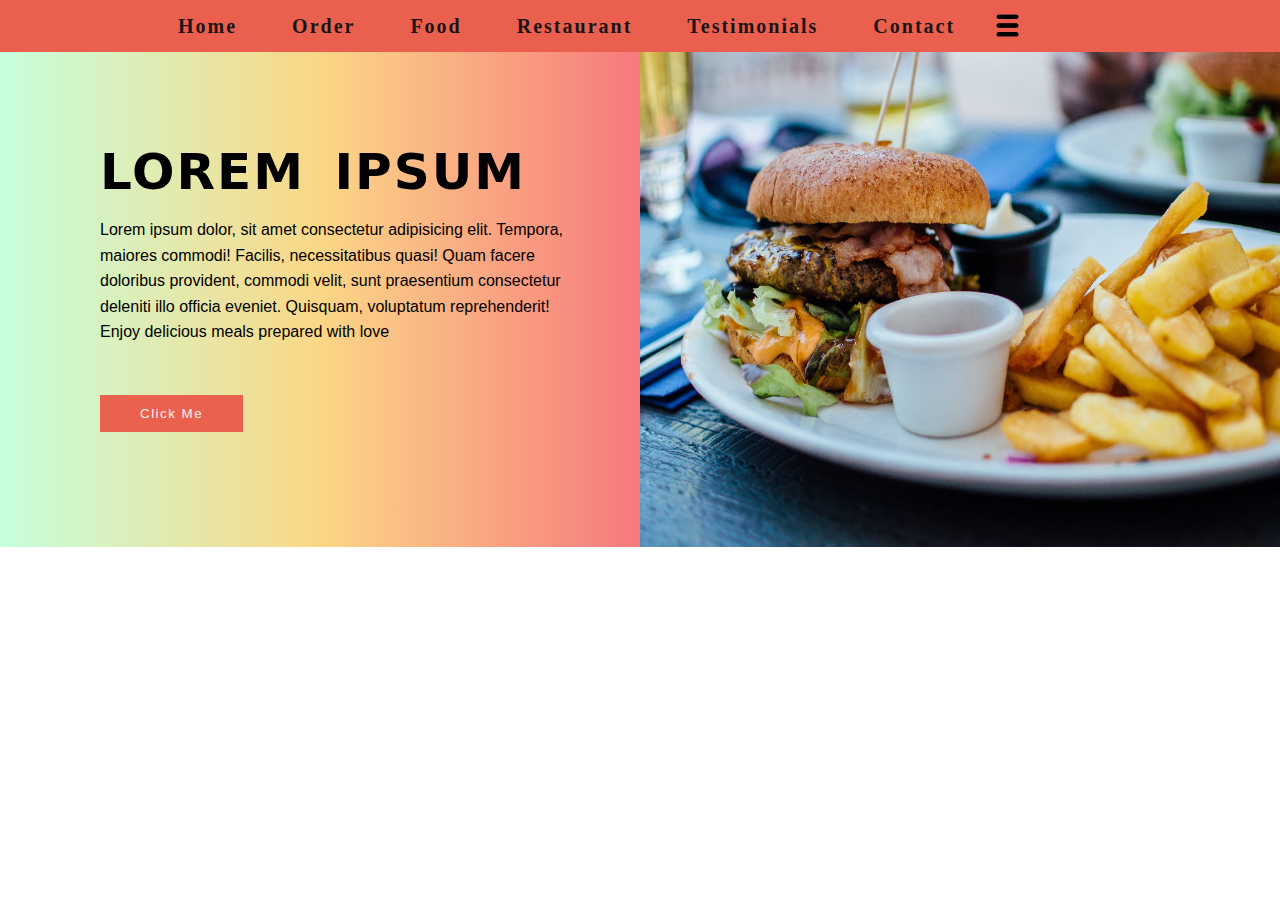
<file: index.html>
<!DOCTYPE html>
<html lang="en">
  <head>
    <meta charset="UTF-8" />
    <meta name="viewport" content="width=device-width, initial-scale=1.0" />
    <title>Ecom</title>
    <link rel="stylesheet" href="styles.css" />
  </head>
  <body>
    <header>
      <div class="container">
        <nav>
          <ul>
            <li><a href="#">Home</a></li>
            <li><a href="#">Order</a></li>
            <li><a href="#">Food</a></li>
            <li><a href="#">Restaurant</a></li>
            <li><a href="#">Testimonials</a></li>
            <li><a href="">Contact</a></li>
            <li><a href="clickme/index.html">
              <img src="images/menu-bar.png" alt="menu" style="width: 35px; height: 35px; margin-left: -20px; margin-top: -10px; margin-bottom: -10px;"></a></li>
         
          </ul>
        </nav>
      </div>
    </header>
      <div class="row">
        <div class="column">
        <h1>LOREM IPSUM</h1>
        <p>Lorem ipsum dolor, sit amet consectetur adipisicing elit. Tempora, maiores commodi! Facilis, necessitatibus quasi! Quam facere doloribus provident, commodi velit, sunt praesentium consectetur deleniti illo officia eveniet. Quisquam, voluptatum reprehenderit! Enjoy delicious meals prepared with love</p>
        <a href="clickme/index.html" class="btn" target=”_blank”>Click Me</a>
      </div>
      <div class="column">
        <img src="images/pexels-robin-stickel-70497.jpg" alt="Restaurant" width="100%" height="100%">
      </div>
      </div>


  </body>
</html>
</file>
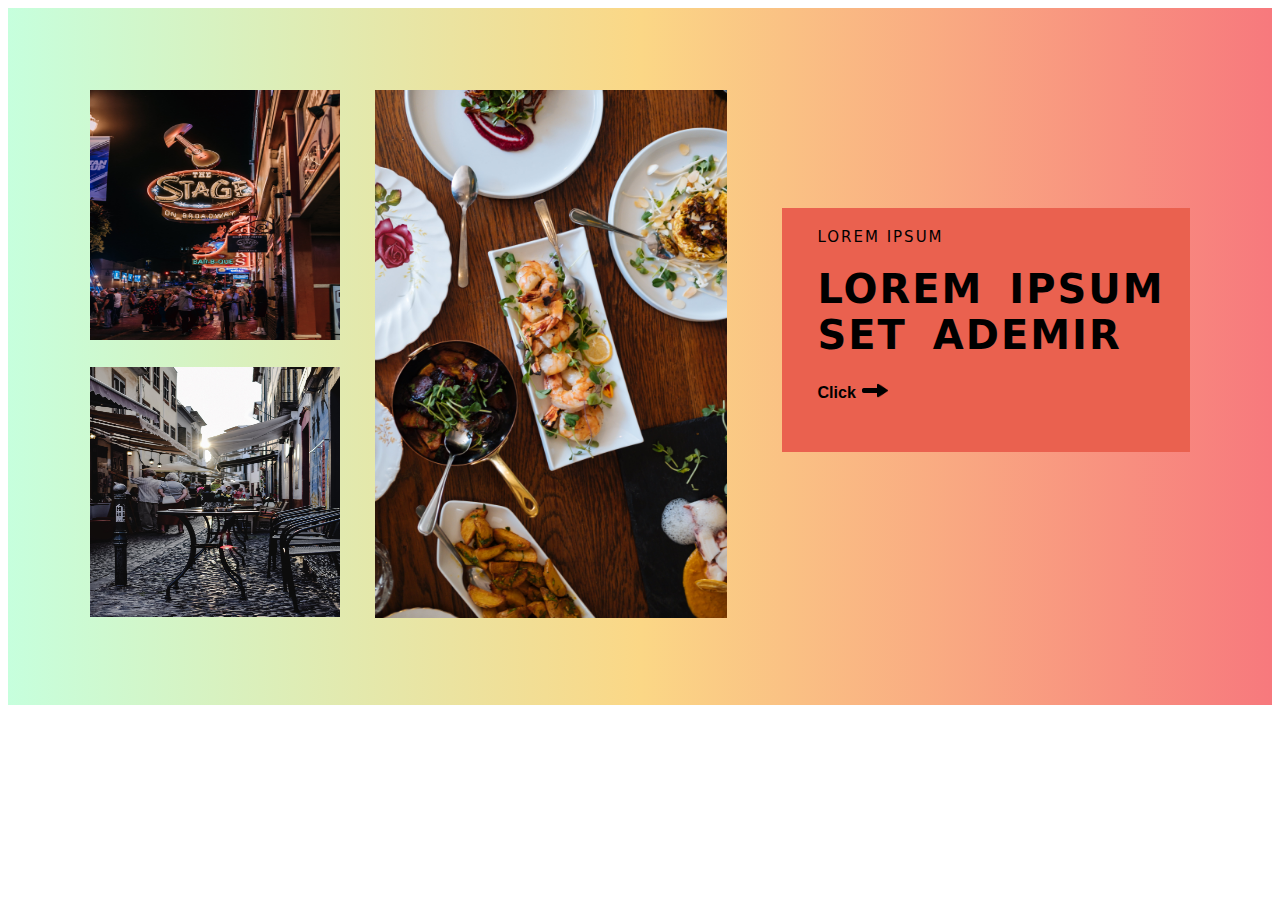
<file: clickme/index.html>
<!DOCTYPE html>
<html lang="en">
<head>
    <meta charset="UTF-8">
    <meta name="viewport" content="width=device-width, initial-scale=1.0">
    <title>Restaurant</title>
    <link rel="stylesheet" href="style.css">
</head>
<body>
    <div class="container">
        <div class="box a">
            <img src="pexels-rachel-claire-6752433.jpg" alt="A" width="250px" height="250px">
        </div>
        <div class="box b">
            <p>LOREM IPSUM</p>
            <h1>LOREM IPSUM <br/> SET ADEMIR</h1>
            <h6>Click <a href="https://ecomwebsimplotel.netlify.app/">
                <img src="icons8-arrow-30.png" alt="menu" style="width: 30px; height: 25px; margin-bottom: -5px;"></a>  
            </h6>
            
            </div>
        <div class="box c">
        <img src="pexels-mister-mister-3434523.jpg" alt="C" width="75%" height="99%"></div>
        <div class="box d">
            <img src="pexels-eva-bronzini-6141651.jpg" alt="D" width="250px" height="250px">
        </div>
   
            
        </div>
    </div>
</body>
</html>
</file>
<file: styles.css>
* {
    margin: 0;
    padding: 0;
    box-sizing: border-box;
    
}

body {
    font-family: Arial, sans-serif;
    line-height: 1.6;
}


.container {
    width: 80%;
    margin: auto;
    overflow: hidden;
}

header {
    background: hsl(7, 79%, 61%);
    padding-top: 10px;
    padding-bottom: 10px;
}

nav ul {
    font-family: "Gloock", serif;;
    font-size: 20px;
    font-weight: bold;
    color: black;
    
}

nav ul li {
    display: inline;
    margin-left: 50px;
}

nav ul li a {
    text-decoration: none;
    letter-spacing: 2px;
    color: rgb(25, 21, 21);
}
.h1 {
    margin-top: 100px;
    margin-bottom: 50px;
    font-family: Impact, Haettenschweiler, 'Arial Narrow Bold', sans-serif;
}
.p {
    text-align: center;
    margin-bottom: 50px;
}

.btn {
    margin-left: 100px;
    font-family: "Bellota Text", sans-serif;
    font-weight: 300;
    font-style: normal;
    display: inline-block;
    background: #ea614f;
    color: #f9f1f1;
    padding: 8px 40px;
    font-size:smaller;
    font-weight: 0;
    text-decoration: none;
    letter-spacing: 1.5px;
    margin-top: 0;
    margin-bottom: 115px;
}
.column {
    float: left;
    width: 50%;
  }
  
  .row:after {
    content: "";
    display: table;
    clear: both;
  }
  .row {
    display: flex;
  }
  
  .column {
    flex: 50%;
    background-image: linear-gradient(to right, #c6ffdd, #fbd786, #f7797d);
  }
  .column h1{
    font-family:"Aboreto", system-ui;
    margin-left: 100px;
    margin-top: 80px;
    margin-bottom: 5px;
    font-weight: bold;
    font-size: 50px;
    letter-spacing: 2px;
    word-spacing: 10px;
   
  }
  .column p{
    margin-left: 100px;
    margin-bottom: 50px;
    margin-top: 0;
    margin-right: 50px;
  }
  @media screen and (max-width: 600px) {
    .column {
      width: 100%;
    }
  }
</file>
<file: clickme/style.css>
.container {
    display: grid;
    grid-template-columns: repeat(auto-fit, minmax(300px, 1fr)); /* Adjust columns based on container size */
    grid-gap: 20px;
    background-image: linear-gradient(to right, #c6ffdd, #fbd786, #f7797d);
}

.box {
    box-sizing: border-box; /* Adjusted for correct sizing */
    color: #fff;
    padding: 5px;
    font-size: 150%;
}

.a {
    padding: 0;
    margin-left: 20%;
    margin-top: 20%;
    grid-column: 1 / 2;
    grid-row: 1;
}

.b {
    width: 100%;
    height: 35%;
    margin-top: 200px;
    padding-right: 5px;
    background-color: #ea614f;
    margin-bottom: 10%;
    margin-right: 10%;
    grid-column: 3;
    grid-row: 1 / 3;
    padding-bottom: 0;
    margin-left: -20%;
}

.b h1 {
    font-family: "Aboreto", system-ui;
    margin-left: 10px;
    margin-top: 20px;
    margin-bottom: 5px;
    font-weight: bold;
    font-size: 40px;
    letter-spacing: 2px;
    word-spacing: 10px;
    color: black;
    padding-left: 20px;
}

.b p {
    font-family: "Aboreto", system-ui;
    letter-spacing: 2px;
    font-size: 15px;
    margin-left: 10px;
    margin-bottom: 10px;
    color: black;
    padding-left: 20px;
}

.b h6 {
    font-family: "Bellota Text", sans-serif;
    color: black;
    margin-top: 20px;
    margin-left: 10px;
    padding: 0;
    padding-left: 20px;
}

.c {
    padding: 0;
    margin-top: 20%;
    margin-bottom: 20%;
    margin-left: -15%;
    grid-column: 2;
    grid-row: 3 / 1;
}

.d {
    padding: 0;
    margin-top: 0%;
    margin-left: 20%;
    margin-bottom: 20%;
    grid-column: 1;
    grid-row: 2;
}

/* Media Queries */
@media screen and (max-width: 768px) {
    .container {
        grid-template-columns: repeat(auto-fit, minmax(250px, 1fr)); /* Adjust for smaller screens */
    }

    .a,
    .b,
    .c,
    .d {
        margin: 5% auto; /* Centering boxes */
        text-align: center; /* Centering text */
        grid-column: auto; /* Resetting grid column */
        grid-row: auto; /* Resetting grid row */
    }

    .b {
        margin-left: auto; /* Resetting margin */
        margin-right: auto; /* Resetting margin */
    }
}

/* Additional Media Queries for even smaller screens can be added as needed */
</file>
